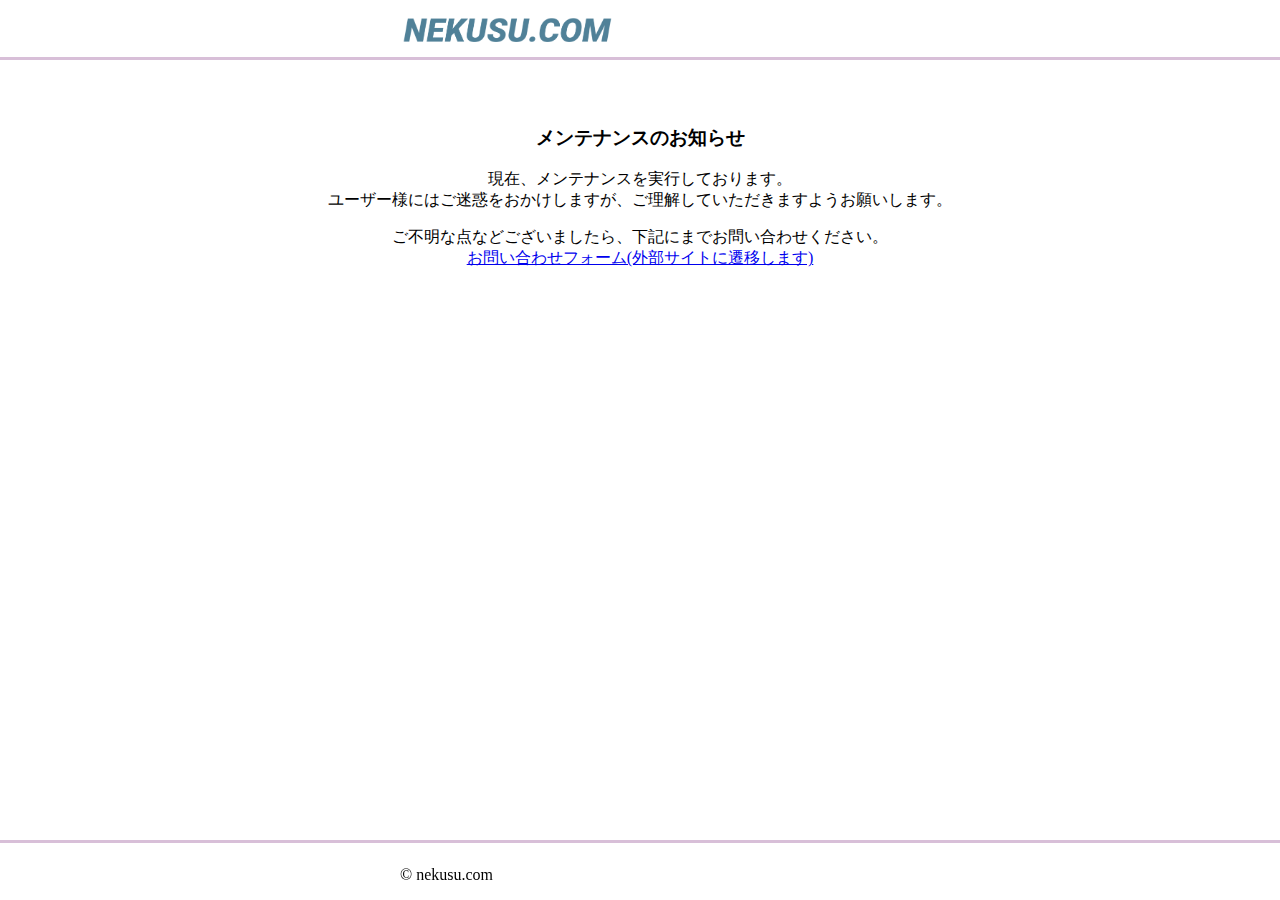
<file: index.html>
<!DOCTYPE html>
  <html>
   <head>
    <lang="ja">
    <meta charset="utf-8">
    <title>nekusu.com</title>
    <link rel="stylesheet" type="text/css" href="style.css">
   </head>
   <body>
    <div id="fixed-top">
    <div id="basicstyle">
     <a href="index.html"><img src="logo.png" height="30px"></a>
    </div>
    <hr size="3" color="d8bfd8">
    <div id="basicstyle"></div>
    </div>
    <p>
    <center>
    
    <br>
    <br>
    <br>
    <br>
    <br>

    <h3>メンテナンスのお知らせ</h3>
    現在、メンテナンスを実行しております。<br>
    ユーザー様にはご迷惑をおかけしますが、ご理解していただきますようお願いします。
    <p>
    ご不明な点などございましたら、下記にまでお問い合わせください。<br>
    <a href="https://www.nekusu.com/contact/" target="_blank">お問い合わせフォーム(外部サイトに遷移します)</a><br>

    </center>
    </div>
  <div id="fixed-bottom">
     <hr size="3" color="d8bfd8">
    <div id="basicstyle">
    © nekusu.com
    <p>
    </div>
  </div>
   </body>
  </html>
</file>
<file: style.css>
h1 {
    margin: 0; /* 上下左右の余白を0にする */
  }

#basicstyle {
    padding-top: 15px;
    padding-left: 400px;
    padding-right: 400px;
}

#navistyle {
    padding-left: 5px;
}

#fixed-bottom {
  position: fixed;
  bottom: 0;
  left: 0;
  width: 100%;
}

#button {
    background-color: #ffffff;
    color: #000000;
    padding: 5px 0px;
    text-decoration: none;
    font-size: 1em;
}

#button:hover {
    color: #696969;
    opacity: 0.8;
}

#button2 {
    background-color: #ffffff;
    color: #000000;
    padding: 5px 5px;
    text-decoration: none;
    font-size: 1em;
}

#button2:hover {
    color: #696969;
    opacity: 0.8;
}

#fixed-top {
    position: fixed;
    top: 0;
    left: 0;
    width: 100%;
  }
</file>
